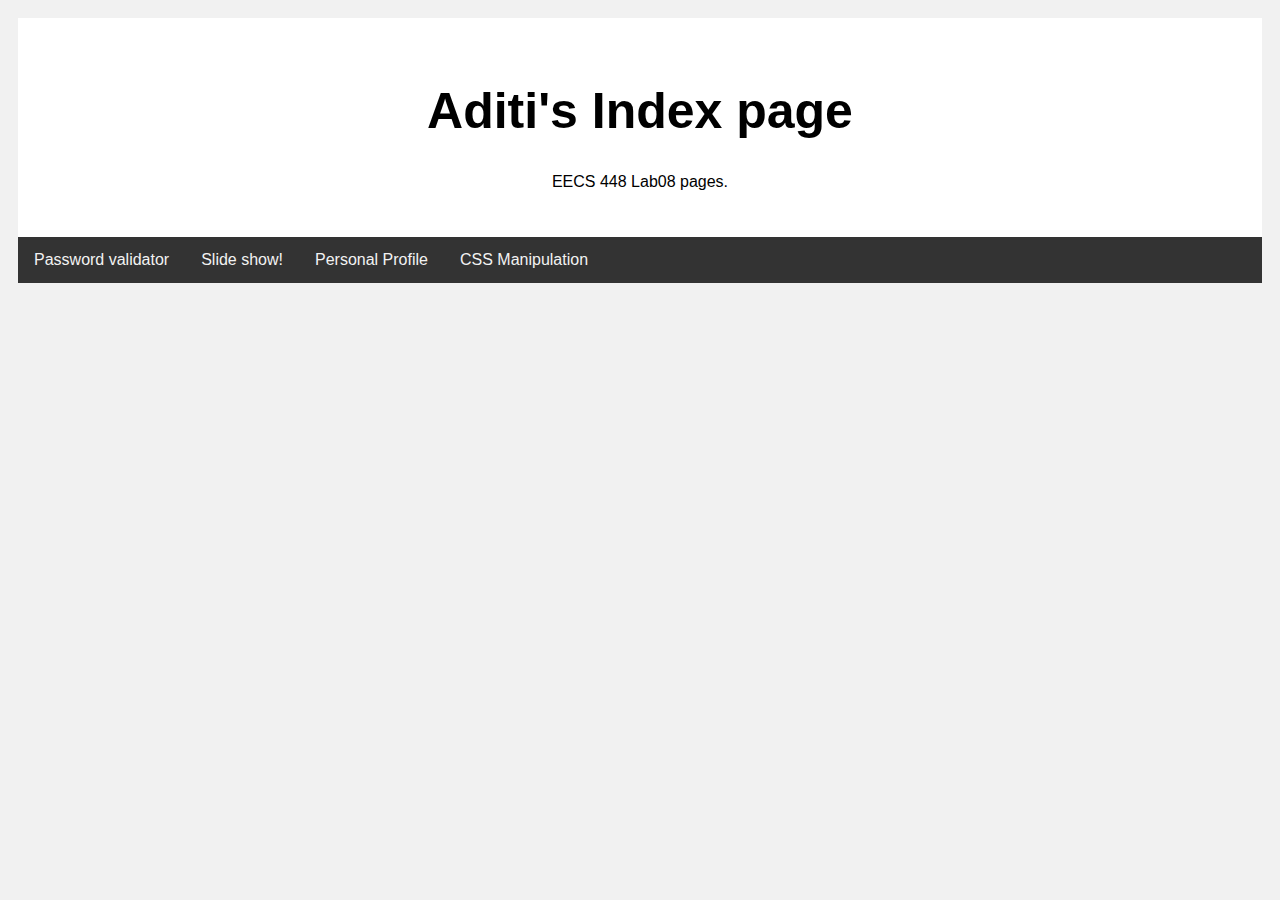
<file: index.html>
<!DOCTYPE html>
<html>
<head>
<style>
* {
  box-sizing: border-box;
}

body {
  font-family: Arial;
  padding: 10px;
  background: #f1f1f1;
}

/* Header/Blog Title */
.header {
  padding: 30px;
  text-align: center;
  background: white;
}

.header h1 {
  font-size: 50px;
}

/* Style the top navigation bar */
.topnav {
  overflow: hidden;
  background-color: #333;
}

/* Style the topnav links */
.topnav a {
  float: left;
  display: block;
  color: #f2f2f2;
  text-align: center;
  padding: 14px 16px;
  text-decoration: none;
}

/* Change color on hover */
.topnav a:hover {
  background-color: #ddd;
  color: black;
}

/* Create two unequal columns that floats next to each other */
/* Left column */
.leftcolumn {   
  float: left;
  width: 75%;
}

/* Right column */
.rightcolumn {
  float: left;
  width: 25%;
  background-color: #f1f1f1;
  padding-left: 20px;
}

/* Fake image */
.fakeimg {
  background-color: #aaa;
  width: 100%;
  padding: 20px;
}

/* Add a card effect for articles */
.card {
  background-color: white;
  padding: 20px;
  margin-top: 20px;
}

/* Clear floats after the columns */
.row:after {
  content: "";
  display: table;
  clear: both;
}

/* Footer */
.footer {
  padding: 20px;
  text-align: center;
  background: #ddd;
  margin-top: 20px;
}

/* Responsive layout - when the screen is less than 800px wide, make the two columns stack on top of each other instead of next to each other */
@media screen and (max-width: 800px) {
  .leftcolumn, .rightcolumn {   
    width: 100%;
    padding: 0;
  }
}

/* Responsive layout - when the screen is less than 400px wide, make the navigation links stack on top of each other instead of next to each other */
@media screen and (max-width: 400px) {
  .topnav a {
    float: none;
    width: 100%;
  }
}
</style>
</head>
<body>

<div class="header">
  <h1>Aditi's Index page</h1>
  <p>EECS 448 Lab08 pages.</p>
</div>

<div class="topnav">
  <a href="PasswordValidator.html">Password validator</a>
  <a href="SlideShow.html">Slide show!</a>
  <a href="Pprofile.html">Personal Profile</a>
  <a href="CSSManipulation.html">CSS Manipulation</a>
  <!-- <a href="#" style="float:right">Link</a> -->
</div>
<!--
<div class="row">
  <div class="leftcolumn">
    <div class="card">
      <h2>TITLE HEADING</h2>
      <h5>Title description, Dec 7, 2017</h5>
      <div class="fakeimg" style="height:200px;">Image</div>
      <p>Some text..</p>
      <p>Sunt in culpa qui officia deserunt mollit anim id est laborum consectetur adipiscing elit, sed do eiusmod tempor incididunt ut labore et dolore magna aliqua. Ut enim ad minim veniam, quis nostrud exercitation ullamco.</p>
    </div>
    <div class="card">
      <h2>TITLE HEADING</h2>
      <h5>Title description, Sep 2, 2017</h5>
      <div class="fakeimg" style="height:200px;">Image</div>
      <p>Some text..</p>
      <p>Sunt in culpa qui officia deserunt mollit anim id est laborum consectetur adipiscing elit, sed do eiusmod tempor incididunt ut labore et dolore magna aliqua. Ut enim ad minim veniam, quis nostrud exercitation ullamco.</p>
    </div>
  </div>
  <div class="rightcolumn">
    <div class="card">
      <h2>About Me</h2>
      <div class="fakeimg" style="height:100px;">Image</div>
      <p>Some text about me in culpa qui officia deserunt mollit anim..</p>
    </div>
    <div class="card">
      <h3>Popular Post</h3>
      <div class="fakeimg"><p>Image</p></div>
      <div class="fakeimg"><p>Image</p></div>
      <div class="fakeimg"><p>Image</p></div>
    </div>
    <div class="card">
      <h3>Follow Me</h3>
      <p>Some text..</p>
    </div>
  </div>
</div>

<div class="footer">
  <h2>Footer</h2>
</div>
-->
</body>
</html>
</file>
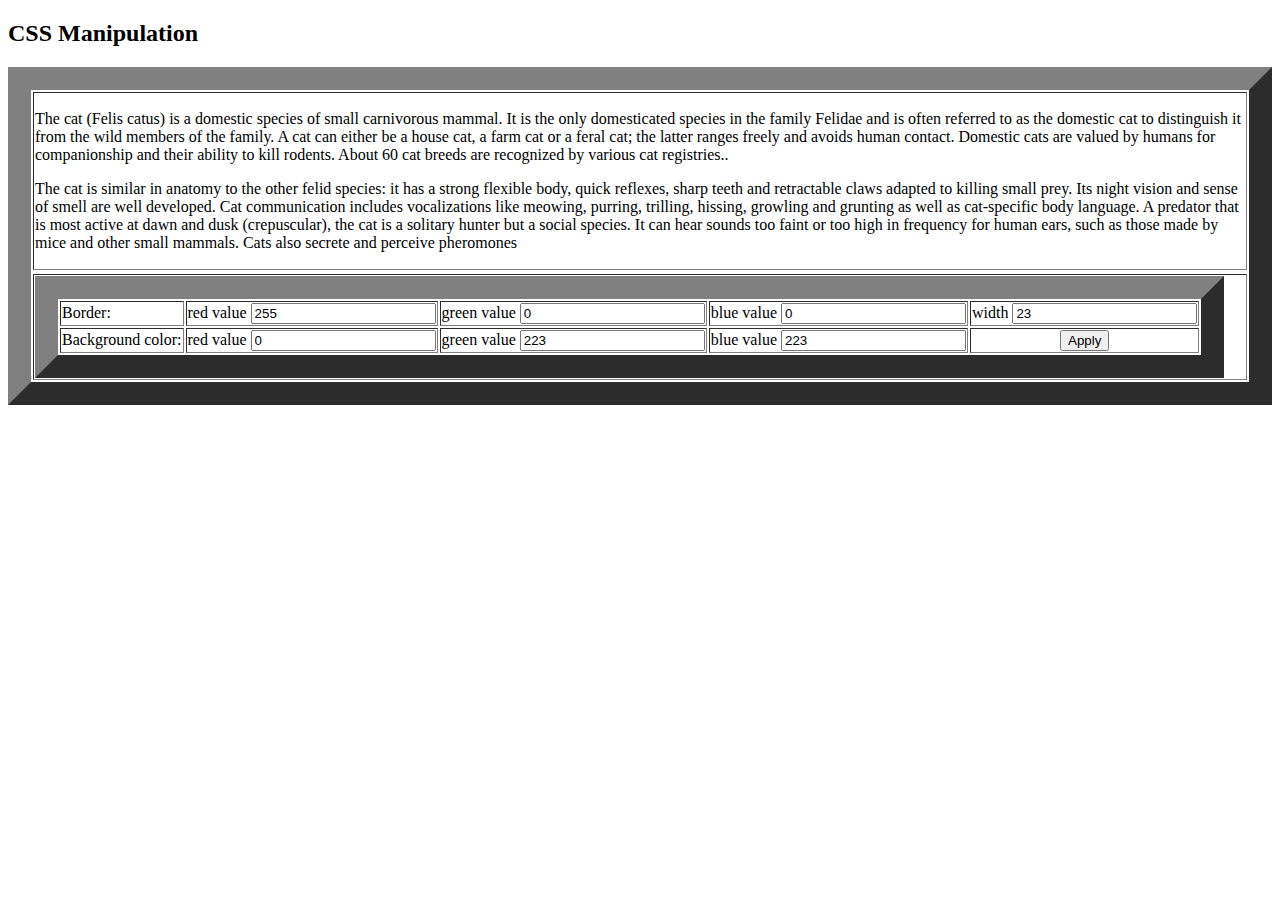
<file: CSSManipulation.html>
<!doctype html>
<html>
<head>
<title>CSS Manipulation</title>

</head>
<body >
  <h2>CSS Manipulation</h2>
  <form > 
    <!–– table is used to display canvas and text porperly ––>
    <table  style="display:true" id="mainTlb" border="23" >
      <tbody>
        <tr> <td align="left"> <p>The cat (Felis catus) is a domestic species of small carnivorous mammal.
          It is the only domesticated species in the family Felidae and is often referred to as the 
          domestic cat to distinguish it from the wild members of the family.
          A cat can either be a house cat, a farm cat or a feral cat; the latter ranges freely and avoids human contact.
          Domestic cats are valued by humans for companionship and their ability to kill rodents. 
          About 60 cat breeds are recognized by various cat registries..</p> <p>

          The cat is similar in anatomy to the other felid species: 
          it has a strong flexible body, quick reflexes, sharp teeth and retractable claws adapted to killing small prey. 
          Its night vision and sense of smell are well developed. Cat communication includes vocalizations like meowing, 
          purring, trilling, hissing, growling and grunting as well as cat-specific body language. 
          A predator that is most active at dawn and dusk (crepuscular), the cat is a solitary hunter but a social species. 
          It can hear sounds too faint or too high in frequency for human ears, such as those made by mice and other small mammals.
          Cats also secrete and perceive pheromones 
          </p>  <p></p>
        </tr>
        <tr></tr>
        <tr> <td align="left"> 
          <table  style="display:true" id="inTlb" border="23" >
            <tbody>
              <tr> <td align="left">Border:</td> <td> red value <input type="text" id="borderRedVal" value="255"></td> 
              <td>green value <input type="text" id="borderGreenVal" value="0"></td>
              <td>blue value <input type="text" id="borderBlueVal" value="0"></td>
              <td>width <input type="text" id="borderWidthVal" value="23"></td>
              </tr>
              <tr> <td align="left">Background color:</td> <td> red value <input type="text" id="bgRedVal" value="0"></td> 
                <td>green value <input type="text" id="bgGreenVal" value="223"></td>
                <td>blue value <input type="text" id="bgBlueVal" value="223"></td>
                <td align="center"><button  type="button" id="ApplyBtn" onclick="ApplyChange()" >Apply</button></td>
                </tr>
            </tbody>
          </table> 
        </td></tr> 
     </tbody>  
    </table> 
  </form>
  <script>
    function rgb(r, g, b){
    return "rgb("+r+","+g+","+b+")";
    }
    function ApplyChange() 
    {
      var borderRedVal= document.getElementById("borderRedVal").value;
      var borderGreenVal= document.getElementById("borderGreenVal").value;
      var borderBlueVal= document.getElementById("borderBlueVal").value;
      var borderWidthVal= document.getElementById("borderWidthVal").value;

      var bgRedVal= document.getElementById("bgRedVal").value;
      var bgGreenVal= document.getElementById("bgGreenVal").value;
      var bgBlueVal= document.getElementById("bgBlueVal").value;

      console.log('borderWidthVal:'+ borderWidthVal);
      document.getElementById("mainTlb").style.border=borderWidthVal;
      document.getElementById("inTlb").style.border=borderWidthVal;
      document.getElementById("mainTlb").style.borderColor=rgb(borderRedVal, borderGreenVal, borderBlueVal); 
      document.getElementById("inTlb").style.borderColor=rgb(borderRedVal, borderGreenVal, borderBlueVal); 


      document.getElementById("mainTlb").style.backgroundColor= rgb(bgRedVal, bgGreenVal, bgBlueVal); 
          
      //console.log('Imgcounter:'+Imgcounter);
      //document.getElementById("DispImgId").src="img"+Imgcounter+".jpg";
    }
  </script>
</body>
</html>
</file>
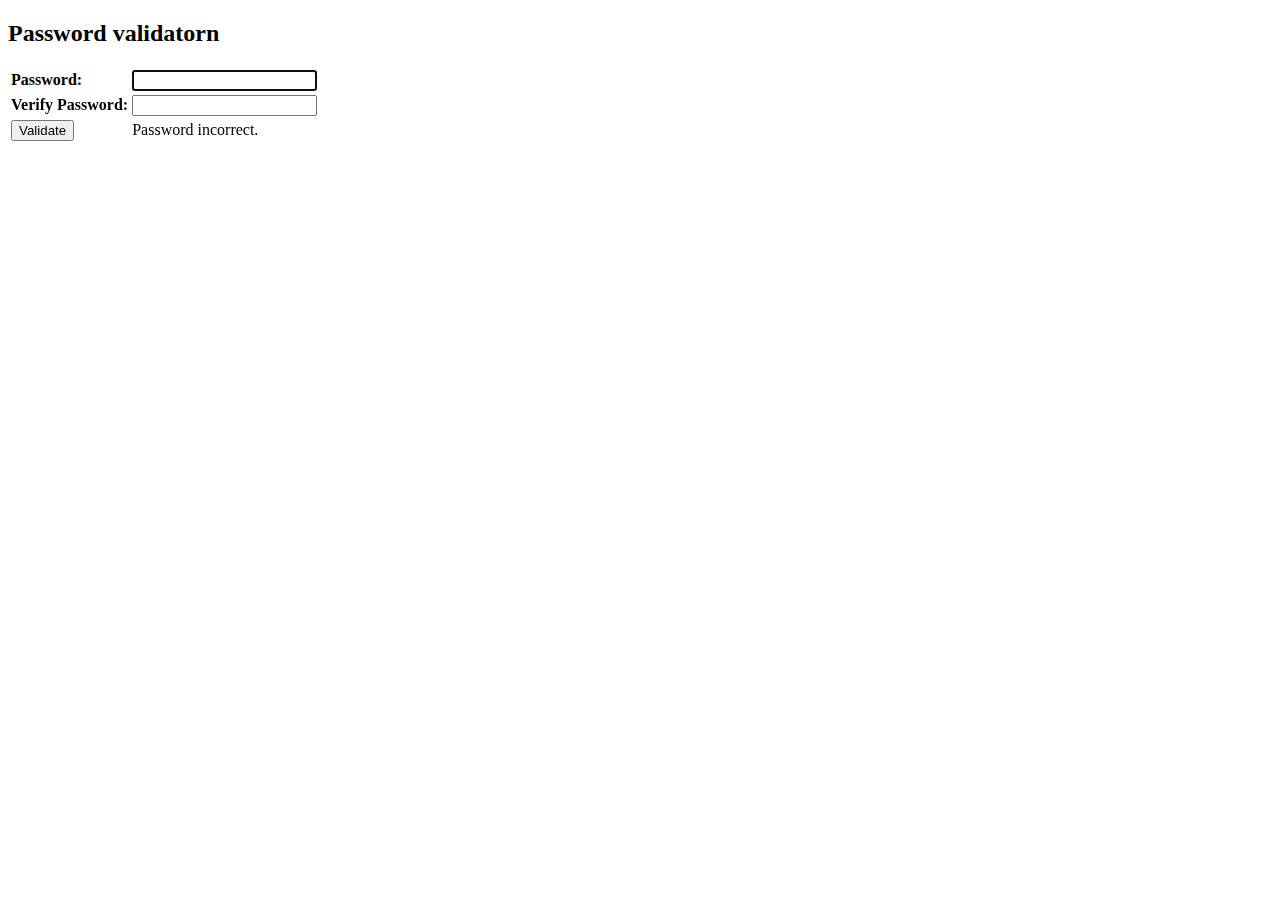
<file: PasswordValidator.html>
<!doctype html>
<html>
<head>
<meta charset="utf-8">
    
<title>Password validator</title>
</head>
<body>
  <h2>Password validatorn</h2>
  <form>
    <!–– table is used to display canvas and text porperly ––>
    <table  style="display:true" border="0" >
      <tbody>
        <tr> <td><b>Password: </b></td><td> <input type="password" id="InputPassword" value="" tabindex=1 autofocus></td></tr>
        <tr> <td> <b>Verify Password: </b></td><td><input type="password" id="RePassword" value="" tabindex=2></td></tr>
        <tr> <td><button type="button" id="VerifyPasswordBtn" onclick="VerifyPassword()" >Validate</button></td>
          <td><label id="errMsgLbl">Password incorrect.</label></td>
        </tr>
     </tbody>  
    </table> 
  </form>
  <script>
    function VerifyPassword() 
    {
      var password= document.getElementById("InputPassword").value;
      var rePassword= document.getElementById("RePassword").value;
          
      if(password.length<8)
      {
        console.log('Len:'+password.length);
        document.getElementById("errMsgLbl").innerHTML = "the passwords are not at least 8 characters long"; 
      } else
      if(password!=rePassword)
      {
        console.log(password+':'+rePassword);
        document.getElementById("errMsgLbl").innerHTML = "the passwords entered don't match"; 
      }
      else
      {
        document.getElementById("errMsgLbl").innerHTML = ""; 
      }

    }
  </script>
</body>
</html>
</file>
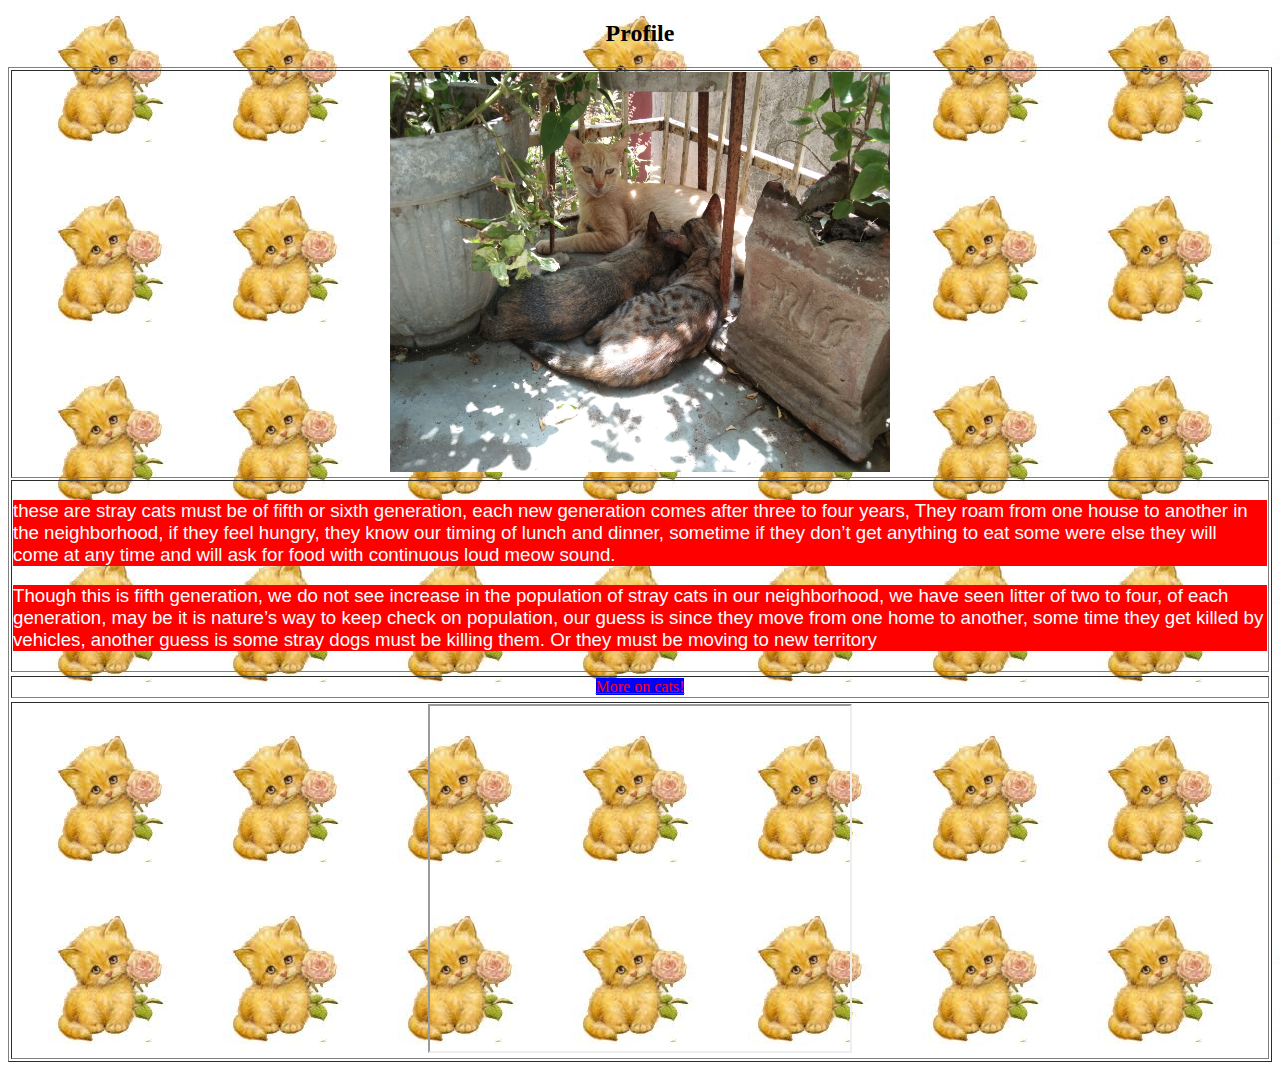
<file: Pprofile.html>
<!doctype html>
<html>
<head>
<meta charset="utf-8">
<link href="myStyle.css"
rel="stylesheet"
type="text/css"/>    
<title>Personal Profile</title>

</head>
<body >
  <h2 align="center">Profile</h2>
  <form > 
    <!–– table is used to display canvas and text porperly ––>
    <table  style="display:true" border="1" >
      <tbody>
        <tr> <td align="center" width="100%"> <img src="img1.jpg" id="DispImgId" width="500" height="400"></td></tr>
        <tr> <td align="left"> <p>these are stray cats must be of fifth or sixth generation,
          each new generation comes after three to four years,
          They roam from one house to another in the neighborhood, 
          if they feel hungry, they know our timing of lunch and dinner, 
          sometime if they don’t get anything to eat some were else they will come at any time 
          and will ask for food with continuous  loud meow sound.</p> <p>
          Though this is fifth generation, 
          we do not see increase in the population of stray cats in our neighborhood, 
          we have seen litter of two to four, of each generation, 
          may be it is nature’s way to keep check on population, 
          our guess is since they move from one home to another, 
          some time they get killed by vehicles, another guess is some stray dogs must be killing them.
          Or they must be moving to new territory 
          </p>  <p></p>
        </tr>
        <tr></tr>
        <tr> <td align="center"> <a href="https://en.wikipedia.org/wiki/Cat">More on cats!</a></td></tr> 
        <tr></tr>
        <tr> <td align="center"> <iframe width="420" height="345" src="https://www.youtube.com/embed/oJ1WRvCuYXI">
        </iframe></td></tr> 
     </tbody>  
    </table> 
  </form>
 </body>
</html>
</file>
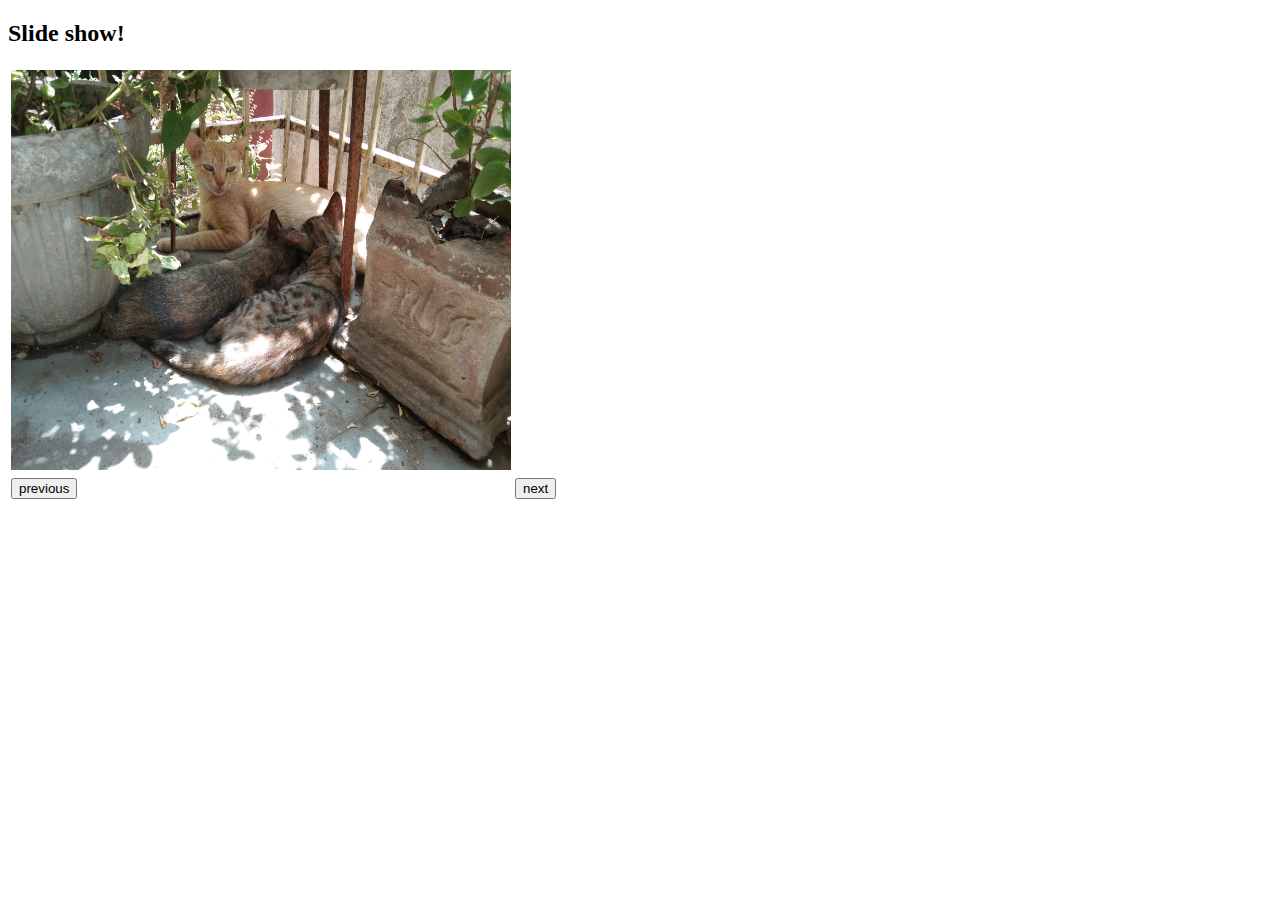
<file: SlideShow.html>
<!doctype html>
<html>
<head>
<meta charset="utf-8">
    
<title>Slide show!</title>
</head>
<body onload="loadNewImg('N')">
  <h2>Slide show!</h2>
  <form > 
    <!–– table is used to display canvas and text porperly ––>
    <table  style="display:true" border="0"  width="500" height="400" >
      <tbody>
        <tr> <td width="100%"> <img src="" id="DispImgId" width="500" height="400"></td></tr>
        <tr> <td align="left"><button type="button" id="previousBtn" onclick="loadNewImg('P')" >previous</button></td>
          <td align="left"><button type="button" id="nextBtn" onclick="loadNewImg('N')" >next</button></td>
        </tr>
     </tbody>  
    </table> 
  </form>
  <script>
    var Imgcounter= 0;
    function loadNewImg(np) 
    {
      if(np=='N')
      {
        Imgcounter=Imgcounter+1;
        if(Imgcounter>5) 
        {
          Imgcounter=1;
        }
      }
      else
      {
        Imgcounter=Imgcounter-1;
        if(Imgcounter<=0) 
        {
          Imgcounter=5;
        }

      }
      console.log('Imgcounter:'+Imgcounter);
      document.getElementById("DispImgId").src="img"+Imgcounter+".jpg";
    }
  </script>
</body>
</html>
</file>
<file: myStyle.css>
p
{
background-color: red; color: white;
font-family: arial; font-size: 14pt;
}

body
{
background-image: url(catbg.jpg); 
background-repeat: repeat;
background-color: red;
}

a
{
background-color: blue;
color: red;
}
a:hover
{
background-color: red;
color: blue
}
</file>
